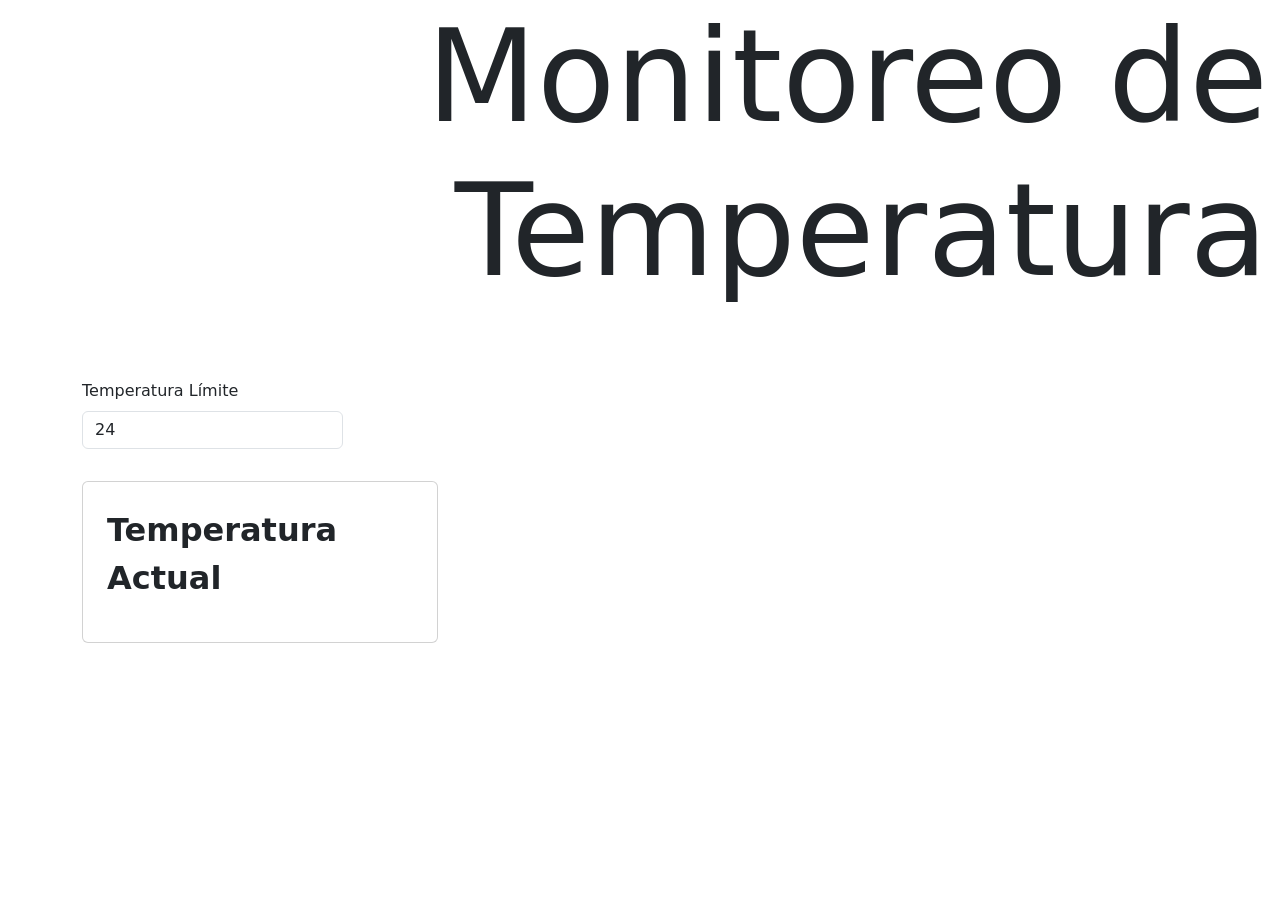
<file: public/index.html>
<!DOCTYPE html>
<html lang="en">
<head>
  <meta charset="UTF-8">
  <meta name="viewport" content="width=device-width, initial-scale=1.0">
  <title>Monitoreo de Temperatura</title>
  <link href="https://cdn.jsdelivr.net/npm/bootstrap@5.0.2/dist/css/bootstrap.min.css" rel="stylesheet" integrity="sha384-EVSTQN3/azprG1Anm3QDgpJLIm9Nao0Yz1ztcQTwFspd3yD65VohhpuuCOmLASjC" crossorigin="anonymous">
  <link rel="stylesheet" href="styles.css">
</head>
<body>
  <div class="container-fluid">
    <div class="row">
      <div class="col-12 text-end mb-3">
        <h1>Monitoreo de Temperatura</h1>
      </div>
    </div>
  </div>
  <div class="container my-5">
    <div class="row">
      <div class="col-12 col-md-3 mb-3">
        <label for="temperaturaLimiteId" class="form-label">Temperatura Límite</label>
        <input id="temperaturaLimiteId" type="text" class="form-control" value="24">
      </div>
    </div>
    <div class="row">
      <div class="offset-lg-8"></div>
      <div class="col-12 col-lg-4 mb-3">
        <p class="m-0 mb-3 text-danger fw-bold fs-3"></p>
        <div class="card m-0 mb-3 d-flex justify-content-start align-items-center p-4">
          <p class="m-0 fw-bold fs-2">Temperatura Actual</p>
          <p id="temperaturaId" class="m-0 fs-2"></p>
          <p id="avisoId" class="m-0 fs-3 mt-3 fw-bold text-danger"></p>
        </div>
        <p id="tiempoLimite10Id" class="m-0 fw-bold fs-3"></p>
        <p id="tiempoLimite20Id" class="m-0 fw-bold fs-3"></p>
      </div>
      <!-- <div class="col-12 col-lg-8">
        <div class="card m-0">
          <img src="grafica.png" alt="" class="img-fluid">
        </div>
      </div> -->
    </div>
  </div>

  <script src="index.js"></script>
  <!-- Bootstrap 5 -->
  <script src="https://cdn.jsdelivr.net/npm/bootstrap@5.0.2/dist/js/bootstrap.bundle.min.js" integrity="sha384-MrcW6ZMFYlzcLA8Nl+NtUVF0sA7MsXsP1UyJoMp4YLEuNSfAP+JcXn/tWtIaxVXM" crossorigin="anonymous"></script>
</body>
</html>
</file>
<file: public/styles.css>
h1 {
  font-size: 8rem;
}


@media (max-width: 600px) {
  h1 {
    font-size: 4.5rem;
  }
}

@media (max-width: 425px) {
  h1 {
    font-size: 3.5rem;
  }
}

@media (min-width: 640px) and (max-width: 768px) {
  h1 {
    font-size: 6rem;
  }
}
</file>
